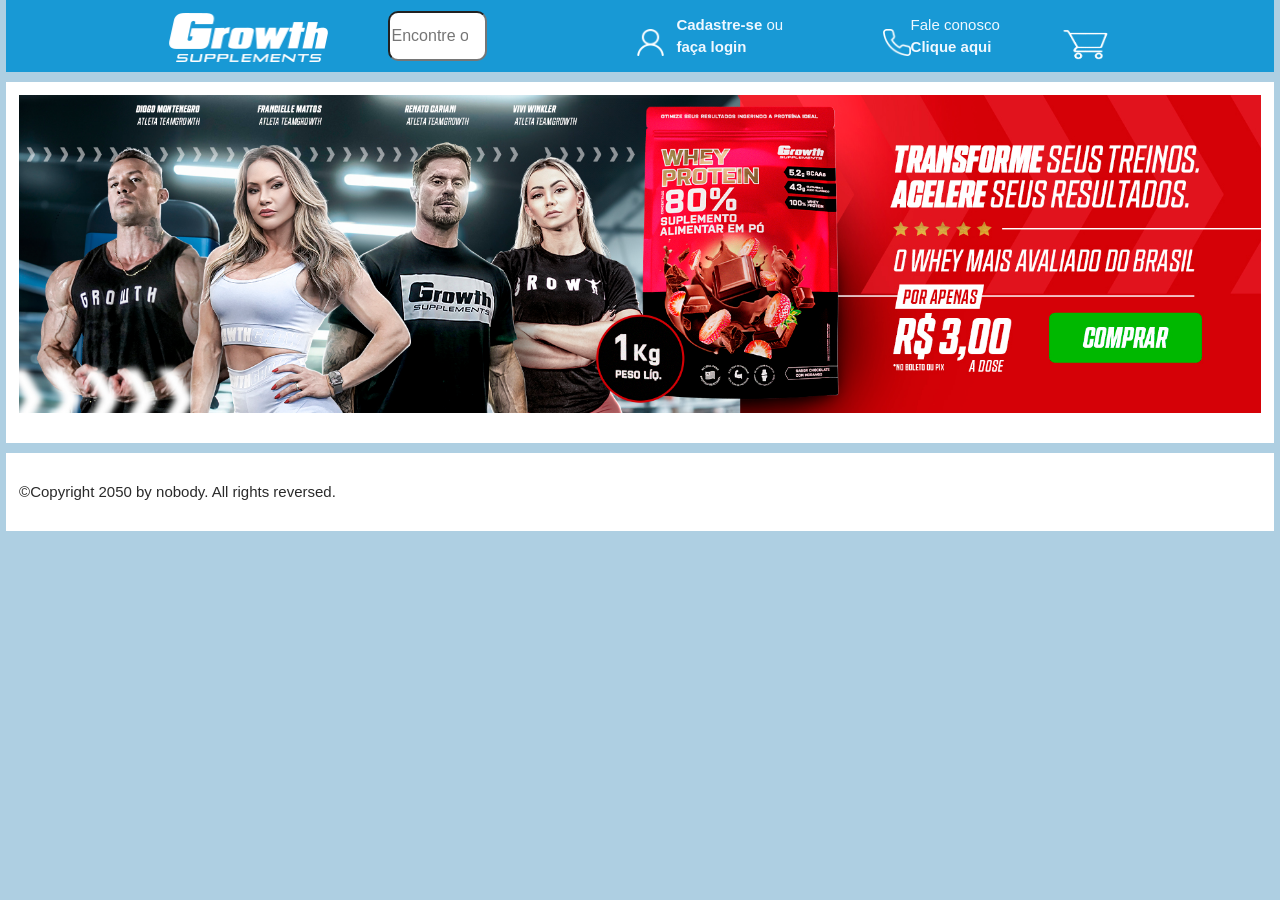
<file: index.html>
<!doctype html>
<html>
  <head>
    <meta charset="utf-8" />

    <title></title>
    <link
      href="https://fonts.googleapis.com/css?family=Open+Sans+Condensed:300|Sonsie+One"
      rel="stylesheet"
      type="text/css" />
    <link rel="stylesheet" href="../css/inicio.css">

    
  </head>

  <body>
    

   

    <nav>
      
      <img class="LogoGrowth" src="../img/logo.b3d268e.png">

      <form >

        
        <input class="barradepesquisa" type="search" name="q" placeholder="Encontre o suplemento ideal para você"  />
        
        <div id="User">
          <img class="cadastro" src="../img/Usuario.png" alt="">  
          <div> <p class="Cadastre-se"><b>Cadastre-se</b> ou <br> <b>faça login</b></p></div>
        </div>

        <div id="fale-conosco">
        <img  class="contato" src="../img/contato.png" width="27.39px" height="27.45px" >
        <div><p class="telefone">Fale conosco <br> <b>Clique aqui</b></p></div>
      </div>
      
      
<div>
  <img  class="carrinho" src="../img/png-transparent-microsoft-powerpoint-jigsaw-puzzles-presentation-e-commerce-web-template-cart-infographic-angle-white-removebg-preview.png" alt="" width="40px" height="50">
</div>
      
    </form>
      
    </nav>

    <!-- Esse é o conteúdo principal da nossa página -->
    <main>
      <!-- Contém um artigo -->
      <article>
        
        <img src="../img/whey_concentrado_dose_desktop.jpg" alt="" width="100%">
        <p>
        
        </p>

        
    </main>

    <!-- Esse é o rodapé principal que vai ser usado em todas as páginas do nosso website -->
  </body>
    <footer>
      <p>©Copyright 2050 by nobody. All rights reversed.</p>
    </footer>
  
</html>
</file>
<file: css/inicio.css>
html, body {
    margin: 0;
    padding: 0;
  }
  
  html {
    font-size: 10px;
    background-color: #aecfe2;
  }
  
  body {
    width: 99%;
    margin: 0 auto;
  }
  
  /* || typography */
  
  h1, h2, h3 {
    font-family:Arial, Helvetica, sans-serif;
    color: #2a2a2a;
  }
  
  p, input, li {
    font-family:Arial, Helvetica, sans-serif;
    color: #2a2a2a;
  }
  h1::first-letter{
    color:#333 ;
  }
  
  h1 {
    
    font-size: 4rem;
    text-align: center;
    color: white;
    text-shadow: 2px 2px 10px black;
  }
  
  h2,h3 {
    font-size: 3rem;
    text-align: center;
  }
  
  h3 {
    font-size: 2.2rem;
  }
  
  p, li {
    font-size: 1.5rem;
    line-height: 1.5;
  }
  
  /* || header layout */
  
  nav, article, aside, footer {
    background-color: white;
    padding: 1%;
  }
  .LogoGrowth{
    padding-right: 40px;
    padding-left: 150px;
    width: 158.44px;
    height: 49.22px;
  }
  .barradepesquisa{
      font-size: 1.6rem;
      width: 10px;
      border-radius:10px; 
      height: 50px;
      
    }
    
  .telefone{
  color: aliceblue;
}  
  .contato{

    padding-top: 30px;
    padding-left: 100px;
    
  }
  .cadastro{
    padding-top: 30px;
    height: 27.68px;
    width: 27.68px;
    padding-left: 150px;
  }
  .carrinho{
    height: 44.663px;
    width: 51.158px;
    padding-top: 27px;
    padding-left: 60px;
    padding-right: 130px;
    
  }
  .Cadastre-se{
    padding-left: 12px;
    color:aliceblue;
  }

  
  nav {
    height: 47px;
    background-color: #1899d5;
    display: flex;
    margin-bottom: 10px;
    border-radius: 0px;
  }
  
  nav ul {
    padding: 0;
    list-style-type: none;
    flex: 2;
    display: flex;
  }
  
  nav li {
    display: inline;
    text-align: center;
    flex: 1;
  }
  
  nav a {
    display: inline-block;
    font-size: 2rem;
    text-transform: uppercase;
    text-decoration: none;
    color: black;
  }
  
  nav form {
    flex: 1;
    display: flex;
    align-items: center;
    height: 100%;
    padding: 0 2em;
  }
  
  input {
    font-size: 1.2rem;
    height: 32px;
  }
  
  input[type="search"] {
    flex: 3;
  }
  
  input[type="submit"] {
    flex: 1;
    margin-left: 1rem;
    background: #333;
    border: 0;
    color: white;
  }
  
  /* || main layout */
  
  main {
    display: flex;
  }
  
  article {
    flex: 4;
  }

  
  footer {
    margin-top: 10px;
  }
  #User{
   
    display: flex;
  }
  #fale-conosco{
    display: flex;
  }
</file>
